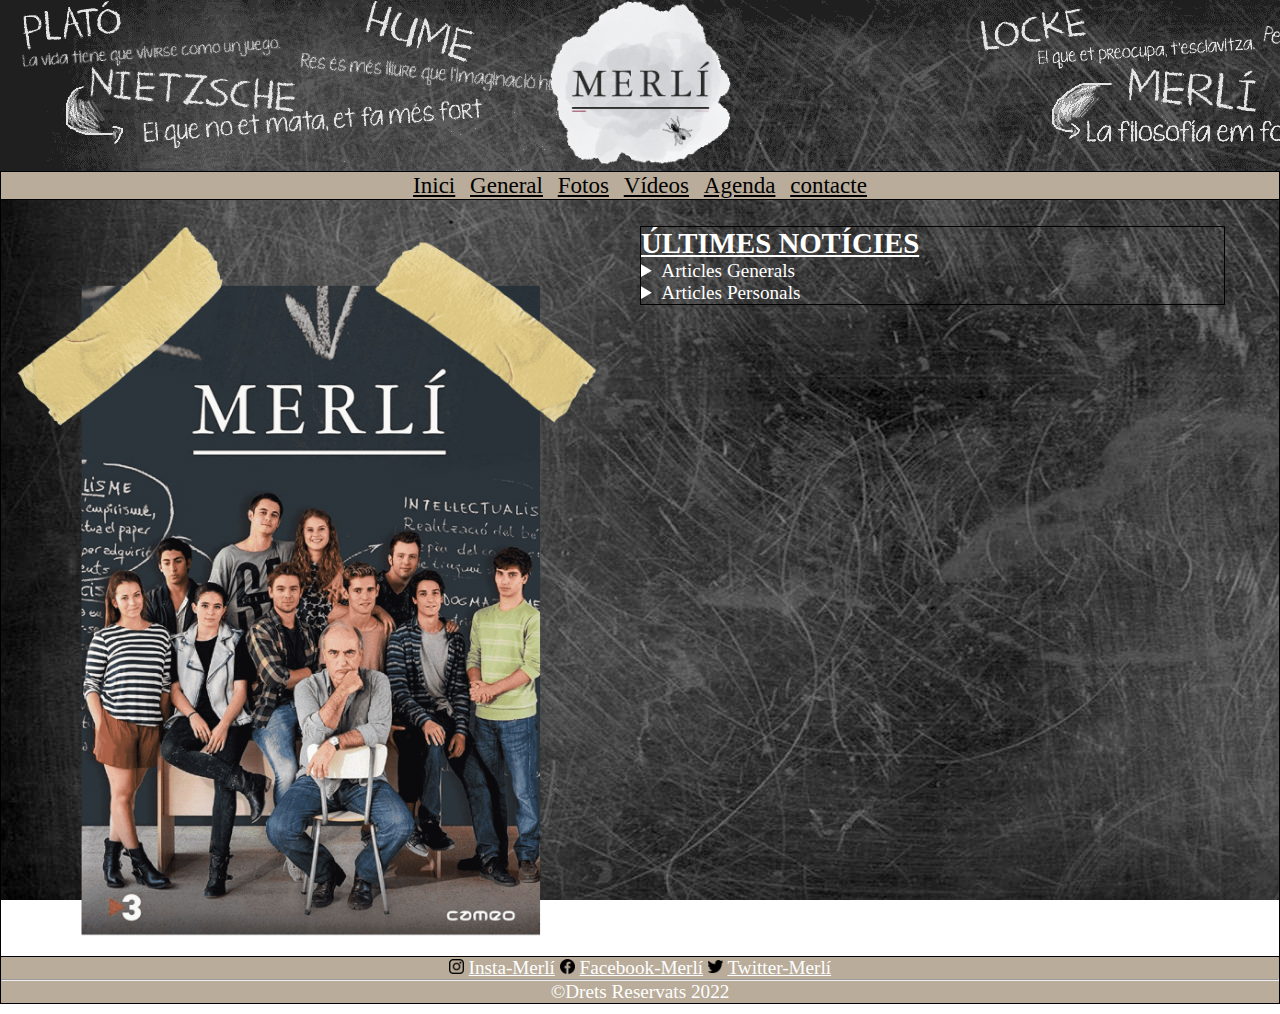
<file: index.html>
<!DOCTYPE html>
<html lang="ca">

<head>
    <meta charset="utf-8">
    <title>Pàgina de Fans d'en MERLÍ</title>
    <meta name="viewport" content="width=device-width, initial-scale=1">
    <meta name="keywords" content="Fans Merlí Serie">
    <meta name="description" content="Pàgina de fans dedicada a la sèrie Merlí">
    <link rel="stylesheet" href="./css/common.css">
    <link rel="stylesheet" href="./css/index.css">
</head>

<body>
    <header class="col-12 col-sm-12 col-md-12 col-lg-12 col-xl-12">
        <img src="./img/logomerli-min-retall.png" alt="Logo fans de Merlí" width="135" height="135">
    </header>
    <nav class="col-sm-12 col-md-12 col-lg-12 col-xl-12">
            <a href="./index.html">Inici</a>
            <a href="./web/general.html">General</a>
            <a href="./web/fotos.html">Fotos</a>
            <a href="./web/videos.html">Vídeos</a>
            <a href="./web/agenda.html">Agenda</a>
            <a href="./web/contacte.html">contacte</a>
        </nav>

    <main class="col-12 col-sm-12 col-md-12 col-lg-12 col-xl-12">
        <div id="divimg" class="col-12 col-sm-12 col-md-6 col-lg-6 col-xl-6"><img src="./img/merliportadafinal.png" alt="Portada serie Merlí" width="383" height="542"></div>
        <aside class="col-12 col-sm-12 col-md-6 col-lg-6 col-xl-6">
            <h2>ÚLTIMES NOTÍCIES</h2>
            <details>
                <summary>Articles Generals</summary>
                <ul>
                <li>
                <p>
                    Netflix estrena la segona Temporada de la sequela de Merlí(Sapere Aude).
                </p>
                </li>
                <a href="https://www.diezminutos.es/teleprograma/series-tv/a41207915/merli-sapere-aude-netflix-temporada-2-estreno/"
                    target="_blank">Estrena
                    nova temporada</a><br>
                <li>
                <p>
                    Merlí serà traduïda al Francés i Italià.
                </p>
                </li>
                <a href="https://www.ccma.cat/tv3/merli/merli-tindra-adaptacions-a-franca-i-a-italia/noticia/3072130/"
                    target="_blank">Així seran les adaptacions a França i a Itàlia de "Merlí" </a><br>
                <li>
                    <p>
                    La ruta de Merlí pels escenaris de Barcelona
                    </p>
                </li>
                <a href="https://www.ccma.cat/tv3/merli/la-ruta-de-merli-i-sapere-aude-pels-escenaris-de-barcelona/noticia/3048224/"
                    target="_blank">Ruta Barcelonína</a><br><br>
                </ul>
            </details>
            <details>
                <summary>Articles Personals</summary>
                <ul>
                    <h4>Carlos Cueva (Pol Rubio)</h4>
                        <li><p>
                            Carlos Cuevas pasa ja página de 'Merlí: Sapere Aude".
                        </p>
                        </li>
                        <a href="https://www.elconfidencial.com/television/series-tv/2021-04-09/carlos-cuevas-merli-sapere-aude-final-pol_3022116/"
                            target="_blank">Carlos Cueva pasa pàgina</a>
                        <li>
                        <p>
                            Carlos té por al sexe!
                        </p>
                        </li>
                        <a href="https://www.elperiodico.com/es/tele/20220712/carlos-cuevas-entrevista-merli-sapere-aude-sida-tv3-11642548"
                            target="_blank">Tener el sida todavía sigue siendo un estigma</a><br><br>
                    
                        <h4>Francesc Orella</h4>
                        <li><p>
                            Francesc Orella juntament a Elisabet Casanovas (Merlí i Tània) protagonitzen l'espot dels
                            Gaudí 2021.
                        </p>
                        </li>
                        <a href="https://www.ccma.cat/tv3/premis-gaudi/francesc-orella-i-elisabet-casanovas-protagonitzen-lespot-dels-gaudi-2021/noticia/3082683/"
                            target="_blank">En Merlí i la Tània als premis Gaudí</a><br>
                        <li>
                        <p>
                            Sóc bastant peripatètic...
                        </p>
                        </li>
                        <a href="https://www.lavozdegalicia.es/noticia/yes/2022/06/18/bastante-peripatetico-paseo-dandole-coco/0003_202206SY18P28991.htm"
                            target="_blank">Confessions de Francecs Orella</a><br>
                    
                </ul>
            </details>
        </aside>
    </main>
    
    <footer class="col-12 col-sm-12 col-md-12 col-lg-12 col-xl-12">
        <span>
            <img src="./img/instalogo2-min.png" alt="Logo instagram" width="15" height="15">
            <a href="https://www.instagram.com/merlitv3oficial/" target="_blank">Insta-Merlí</a>
            <img src="./img/facebooklogo.png" alt="Logo facebook" width="15" height="15">
            <a href="https://es-la.facebook.com/merlitv3/" target="_blank">Facebook-Merlí</a>
            <img src="./img/twitter-min.png" alt="Logo Twitter" width="15" height="15">
            <a href="https://twitter.com/MerliTV3" target="_blank">Twitter-Merlí</a>
        </span>
        <hr>
        <p>©Drets Reservats 2022</p>

    </footer>
</body>

</html>
</file>
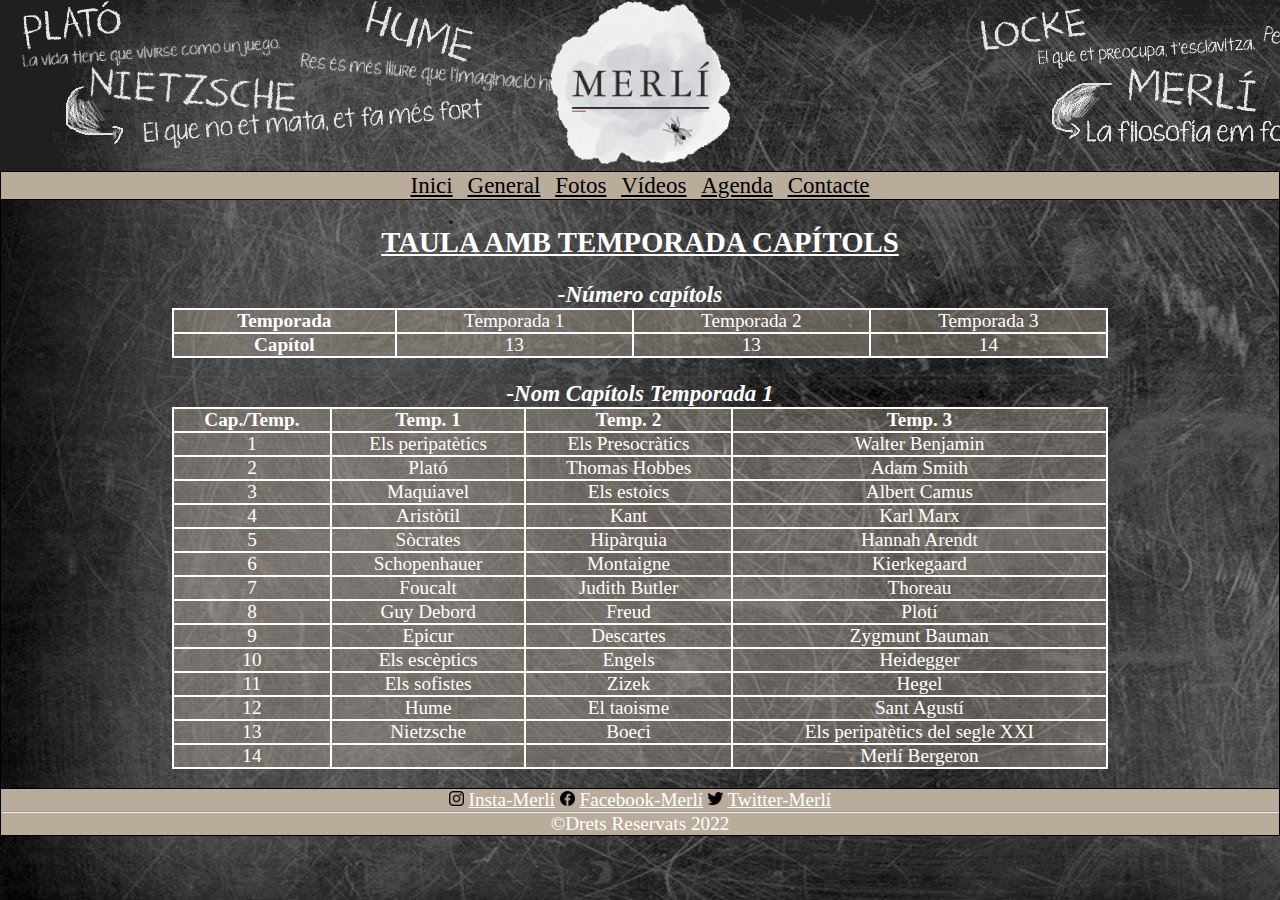
<file: web/agenda.html>
<!DOCTYPE html>
<html lang="ca">

<head>
    <meta charset="utf-8">
    <title>Pàgina de Fans d'en MERLÍ</title>
    <meta name="viewport" content="width=device-width, initial-scale=1">
    <meta name="keywords" content="Fans Merlí">
    <meta name="description" content="Pàgina de fans dedicada a la sèrie Merlí">
    <link rel="stylesheet" href="../css/common.css">
    <link rel="stylesheet" href="../css/agenda.css">
</head>

<body>
    <header>
        <img src="../img/logomerli-min-retall.png" alt="LogoFansMerlí" width="135" height="135">
        <nav>
            <a href="../index.html">Inici</a>
            <a href="../web/general.html">General</a>
            <a href="../web/fotos.html">Fotos</a>
            <a href="../web/videos.html">Vídeos</a>
            <a href="../web/agenda.html">Agenda</a>
            <a href="../web/contacte.html">Contacte</a>
        </nav>
    </header>

    <main>
        <div><h2>TAULA AMB TEMPORADA CAPÍTOLS</h2>
            <br>
        <h4>-Número capítols</h4>
        <table>
            <tr>
                <td><strong>Temporada</strong></td>
                <td>Temporada 1</td>
                <td>Temporada 2</td>
                <td>Temporada 3</td>
            </tr>
            <tr>
                <td><strong>Capítol</strong></td>
                <td>13</td>
                <td>13</td>
                <td>14</td>
            </tr>
        </table>
        <br>
        <h4>-Nom Capítols Temporada 1</h4>
        <table>
            <tr>
                <td><strong>Cap./Temp.</strong></td>
                <td><strong>Temp. 1</strong></td>
                <td><strong>Temp. 2</strong></td>
                <td><strong>Temp. 3</strong></td>
            </tr>
            <tr>
                <td>1</td>
                <td>Els peripatètics</td>
                <td>Els Presocràtics</td>
                <td>Walter Benjamin</td>
            </tr>
            <tr>
                <td>2</td>
                <td>Plató</td>
                <td>Thomas Hobbes</td>
                <td>Adam Smith</td>
            </tr>
            <tr>
                <td>3</td>
                <td>Maquiavel</td>
                <td>Els estoics</td>
                <td>Albert Camus</td>
            </tr>
            <tr>
                <td>4</td>
                <td>Aristòtil</td>
                <td>Kant</td>
                <td>Karl Marx</td>
            </tr>
            <tr>
                <td>5</td>
                <td>Sòcrates</td>
                <td>Hipàrquia</td>
                <td>Hannah Arendt</td>
            </tr>
            <tr>
                <td>6</td>
                <td>Schopenhauer</td>
                <td>Montaigne</td>
                <td>Kierkegaard</td>
            </tr>
            <tr>
                <td>7</td>
                <td>Foucalt</td>
                <td>Judith Butler</td>
                <td>Thoreau</td>
            </tr>
            <tr>
                <td>8</td>
                <td>Guy Debord</td>
                <td>Freud</td>
                <td>Plotí</td>
            </tr>
            <tr>
                <td>9</td>
                <td>Epicur</td>
                <td>Descartes</td>
                <td>Zygmunt Bauman</td>
            </tr>
            <tr>
                <td>10</td>
                <td>Els escèptics</td>
                <td>Engels</td>
                <td>Heidegger</td>
            </tr>
            <tr>
                <td>11</td>
                <td>Els sofistes</td>
                <td>Zizek</td>
                <td>Hegel</td>
            </tr>
            <tr>
                <td>12</td>
                <td>Hume</td>
                <td>El taoisme</td>
                <td>Sant Agustí</td>
            </tr>
            <tr>
                <td>13</td>
                <td>Nietzsche</td>
                <td>Boeci</td>
                <td>Els peripatètics del segle XXI</td>
            </tr>
            <tr>
                <td>14</td>
                <td></td>
                <td></td>
                <td>Merlí Bergeron</td>
            </tr>
        </table>
    </div>
    </main>
    
    <footer>
        <span>
            <img src="../img/instalogo2-min.png" alt="Logo instagram" width="15" height="15">
            <a href="https://www.instagram.com/merlitv3oficial/" target="_blank">Insta-Merlí</a>
            <img src="../img/facebooklogo.png" alt="Logo facebook" width="15" height="15">
            <a href="https://es-la.facebook.com/merlitv3/" target="_blank">Facebook-Merlí</a>
            <img src="../img/twitter-min.png" alt="Logo Twitter" width="15" height="15">
            <a href="https://twitter.com/MerliTV3" target="_blank">Twitter-Merlí</a>
        </span>
        <hr>
        <p>©Drets Reservats 2022</p>

    </footer>
</body>

</html>
</file>
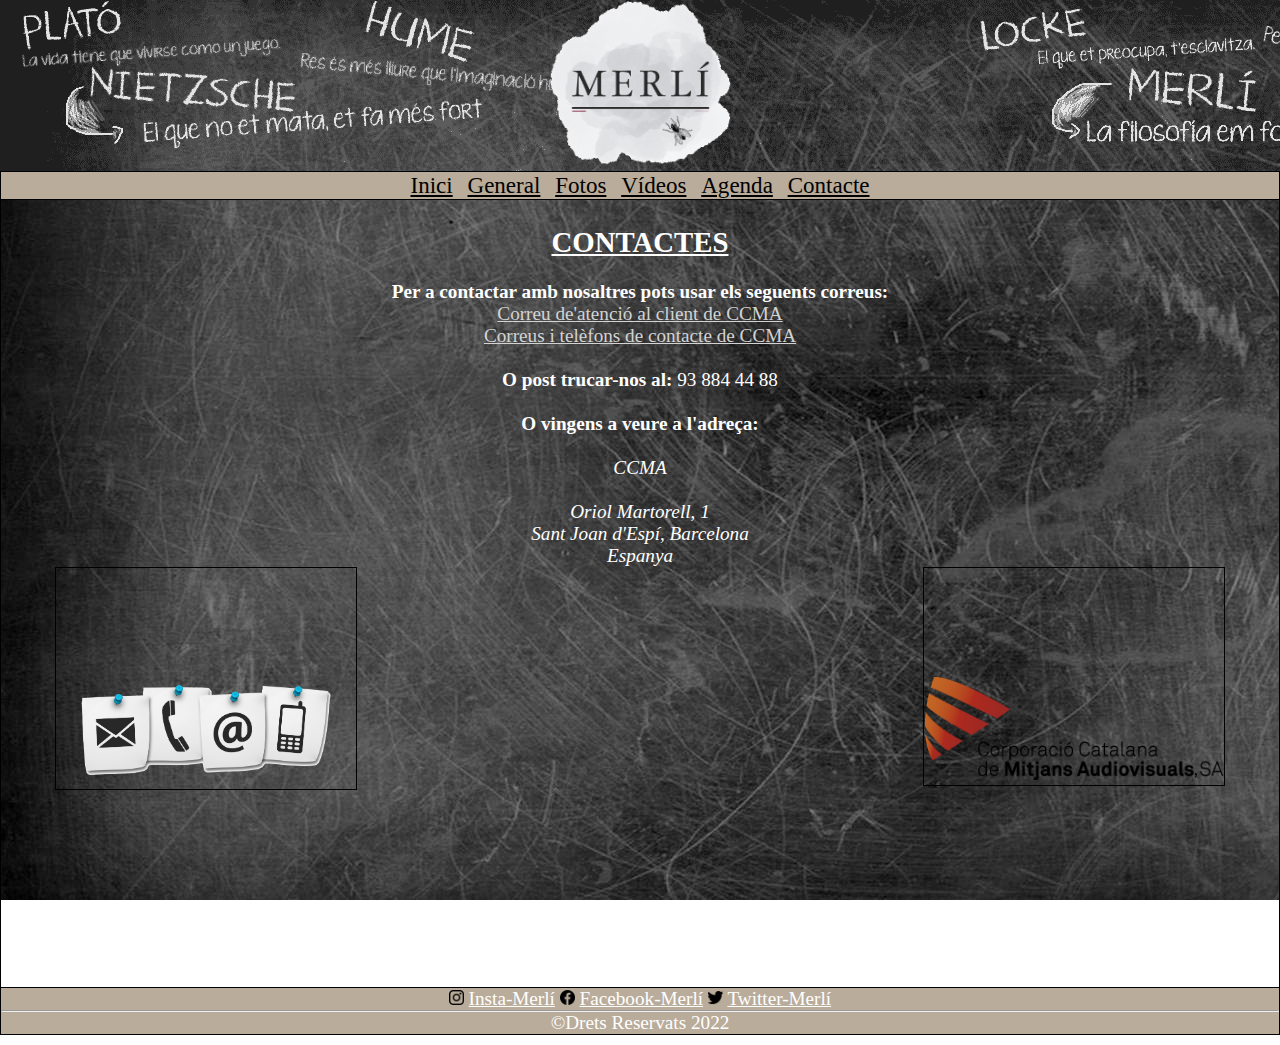
<file: web/contacte.html>
<!DOCTYPE html>
<html lang="ca">

<head>
    <meta charset="utf-8">
    <title>Pàgina de Fans d'en MERLÍ</title>
    <meta name="viewport" content="width=device-width, initial-scale=1">
    <meta name="keywords" content="Fans Merlí">
    <meta name="description" content="Pàgina de fans dedicada a la sèrie Merlí">
    <link rel="stylesheet" href="../css/common.css">
    <link rel="stylesheet" href="../css/contacte.css">
</head>

<body>
    <header>
        <img src="../img/logomerli-min-retall.png" alt="LogoFansMerlí" width="135" height="135">
        <nav>
            <a href="../index.html">Inici</a>
            <a href="../web/general.html">General</a>
            <a href="../web/fotos.html">Fotos</a>
            <a href="../web/videos.html">Vídeos</a>
            <a href="../web/agenda.html">Agenda</a>
            <a href="../web/contacte.html">Contacte</a>
        </nav>
    </header>

    <main>
        <div class="contact">
            <div class="contacte">
                    <h2>CONTACTES</h2>
                <br>
                <p>
                    <b>Per a contactar amb nosaltres pots usar els seguents correus:</b>
                </p>
                <a href="https://www.ccma.cat/atencio/" target="_blank">Correu de'atenció al client de CCMA</a><br>
                <a href="https://www.ccma.cat/premsa/contacte/" target="_blank">Correus i telèfons de contacte de CCMA</a>
                <br>
                <br>
                <p>
                    <b>O post trucar-nos al:</b> 93 884 44 88
                </p>
                <br>
                <p>
                    <b>O vingens a veure a l'adreça:</b>
                </p>        
                <br>
                <address>
                    CCMA<br><br>
                    Oriol Martorell, 1<br>
                    Sant Joan d'Espí, Barcelona<br>
                    Espanya<br>
                </address>
            </div>
        </div>
        <div>
            <iframe
            src="https://www.google.com/maps/embed?pb=!1m18!1m12!1m3!1d2994.026089019098!2d2.069131800000006!3d41.37351789999999!2m3!1f0!2f0!3f0!3m2!1i1024!2i768!4f13.1!3m3!1m2!1s0x12a4997cd923b8fd%3A0xd0c5d74abf33c5e1!2sC.%20d&#39;Oriol%20Martorell%2C%201%2C%2008970%20Sant%20Joan%20Desp%C3%AD%2C%20Barcelona!5e0!3m2!1sca!2ses!4v1664745003945!5m2!1sca!2ses"
            width="400" height="400" style="border:0;" allowfullscreen="" loading="lazy"
            referrerpolicy="no-referrer-when-downgrade"></iframe>
        <aside class="esquerra">
            <img  src="../img/contacte.png" alt="contact us" width="300" height="auto">
        </aside>
        <aside class="dreta">
            <img src="../img/ccma.png" alt="CCMA" width="300" height="auto">
        </aside>
    </div>
    </main>
    
    <footer>
        <span>
            <img src="../img/instalogo2-min.png" alt="Logo instagram" width="15" height="15">
            <a href="https://www.instagram.com/merlitv3oficial/" target="_blank">Insta-Merlí</a>
            <img src="../img/facebooklogo.png" alt="Logo facebook" width="15" height="15">
            <a href="https://es-la.facebook.com/merlitv3/" target="_blank">Facebook-Merlí</a>
            <img src="../img/twitter-min.png" alt="Logo Twitter" width="15" height="15">
            <a href="https://twitter.com/MerliTV3" target="_blank">Twitter-Merlí</a>
        </span>
        <hr>
        <p>©Drets Reservats 2022</p>

    </footer>
</body>

</html>
</file>
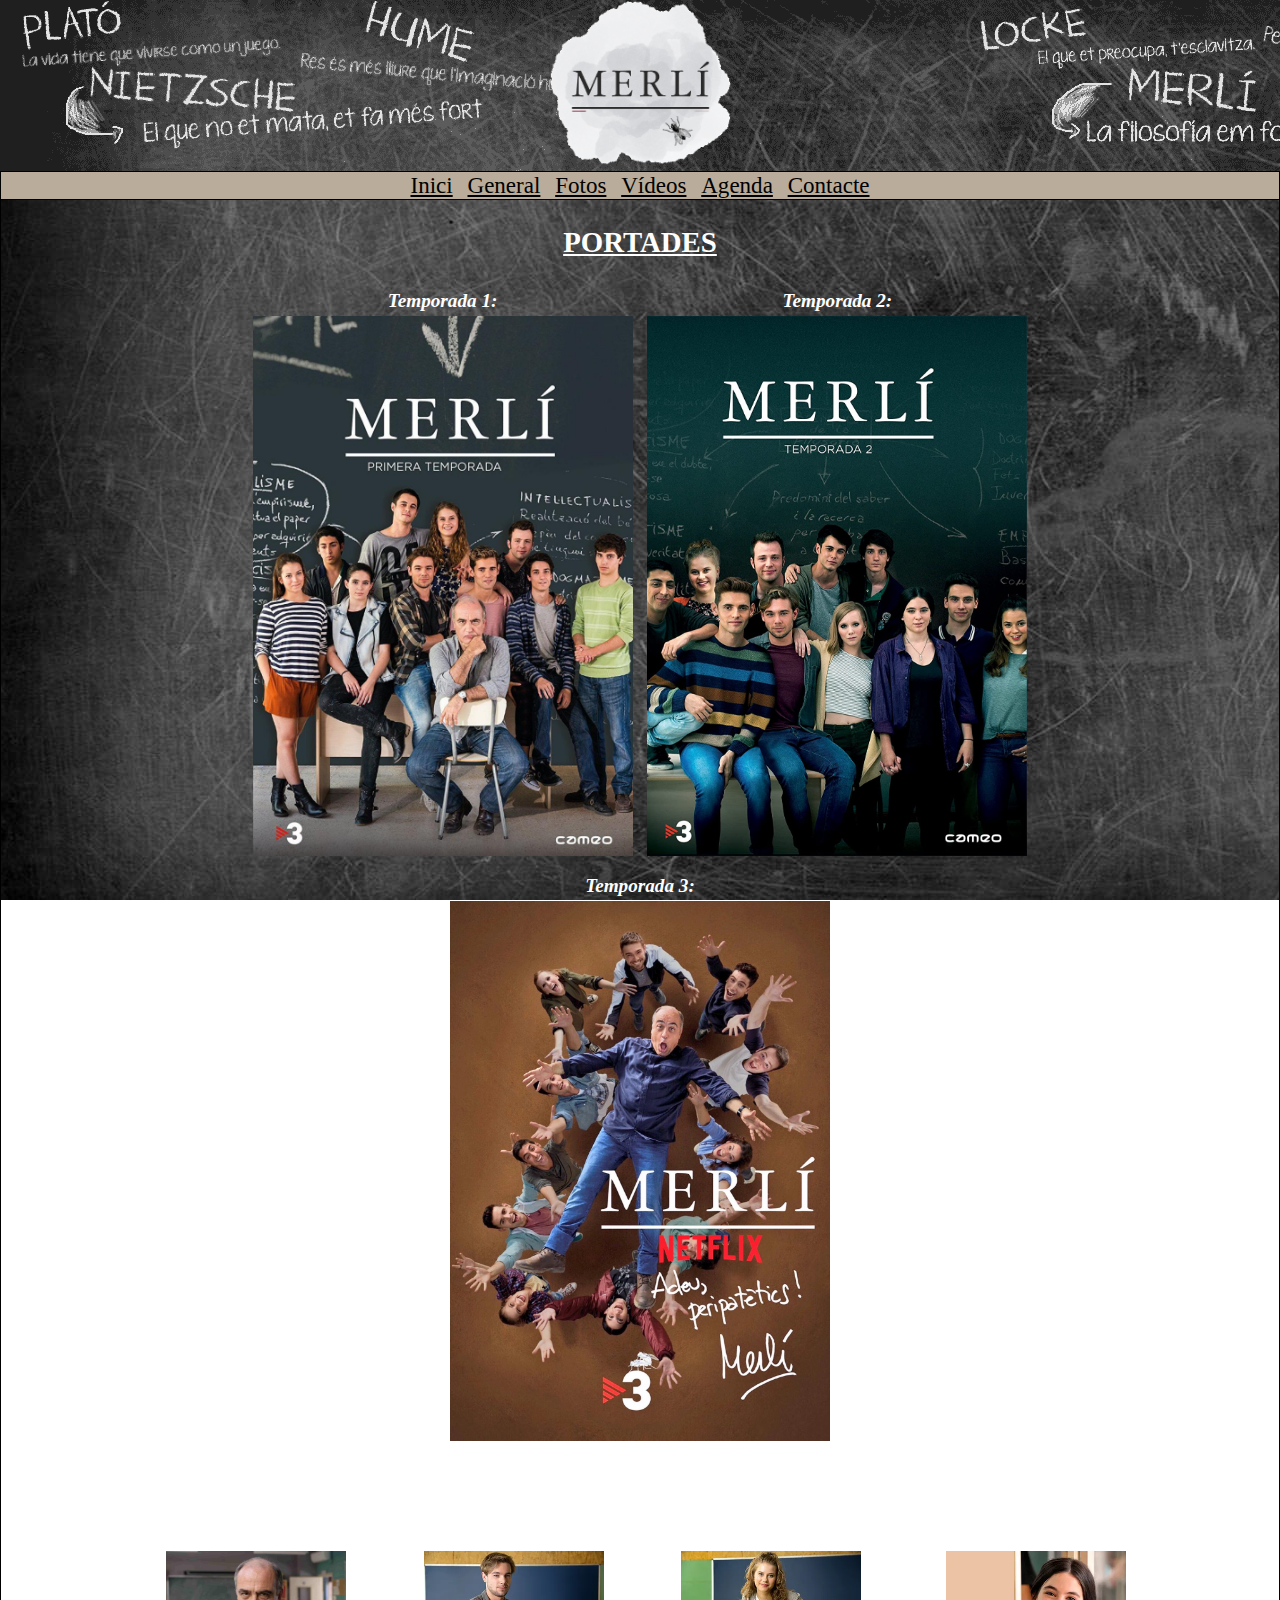
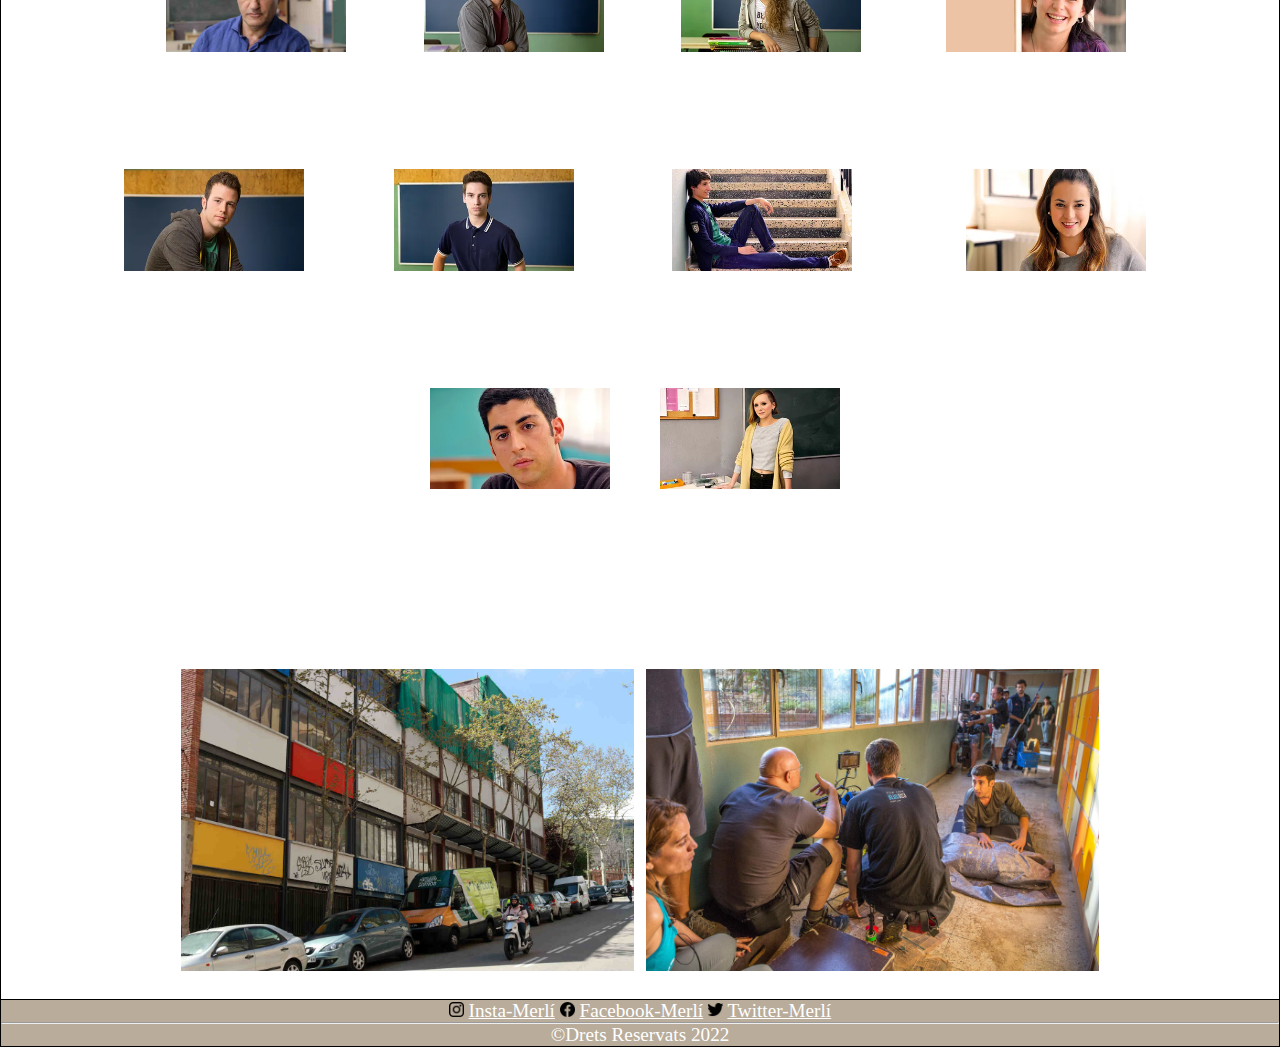
<file: web/fotos.html>
<!DOCTYPE html>
<html lang="ca">

<head>
    <meta charset="utf-8">
    <title>Pàgina de Fans d'en MERLÍ</title>
    <meta name="viewport" content="width=device-width, initial-scale=1">
    <meta name="keywords" content="Fans Merlí">
    <meta name="description" content="Pàgina de fans dedicada a la sèrie Merlí">
    <link rel="stylesheet" href="../css/common.css">
    <link rel="stylesheet" href="../css/fotos.css">
</head>

<body>
    <header>
        <img src="../img/logomerli-min-retall.png" alt="LogoFansMerlí" width="135" height="135">
        <nav>
            <a href="../index.html">Inici</a>
            <a href="../web/general.html">General</a>
            <a href="../web/fotos.html">Fotos</a>
            <a href="../web/videos.html">Vídeos</a>
            <a href="../web/agenda.html">Agenda</a>
            <a href="../web/contacte.html">Contacte</a>
        </nav>
    </header>

    <main>
        <h2>PORTADES</h2>
        <br>
        <div class="galery">
            <div class="column">
            <h4>Temporada 1:</h4>
            <img src="../img/portadamerli.png" alt="Portada Temporada 1" width="380" height="540">
            </div>
            <div class="column">
            <h4 >Temporada 2:</h4>
            <img src="../img/temporada2merli.jpg" alt="Portada Temporada 2" width="380" height="540">
            </div>
            <div class="column">
            <h4>Temporada 3:</h4>
            <img src="../img/temporada3merlí.webp" alt="Portada Temporada 3" width="380" height="540">
            </div>
        </div>
        <h2 id="pers">PERSONATGES</h2>
        <br>
        <div class="personatges">
            
                <figure>
                <img src="../img/merlibergeron.jpg" alt="merli bergeron">
                <figcaption>David Solans, <i>Bruno Bergeron</i></figcaption>
            </figure>
            <figure>
                <img src="../img/polrubio.webp" alt="pol rubio">
                <figcaption>Carlos Cuevas, <i>Pol Rubio</i></figcaption>
            </figure>
            <figure>
                <img src="../img/taniailla.webp" alt="tània illa">
                <figcaption>Elisabet Casanovas, <i>Tània Illa</i></figcaption>
            </figure>
            <figure>
                <img src="../img/bertaprats.webp" alt="berta prats">
                <figcaption>Candela Antón, <i>Berta Prats</i></figcaption>
            </figure>
            <figure>
                <img src="../img/marcvilaseca.webp" alt="marc vilaseca">
                <figcaption>Adrian Grösser, <i>Marc Vilaseca</i></figcaption>
            </figure>
            <figure>
                <img src="../img/joancapdevila.webp" alt="joan capdevila">
                <figcaption>Albert Baró, <i>Joan Capdevila</i></figcaption>
            </figure>
            <figure>
                <img src="../img/gerardpiguillem.webp" alt="gerard piguillem">
                <figcaption>Marcos Franz, <i>Gerard Piguillem</i></figcaption>
            </figure>
            <figure>
                <img src="../img/monicadevillamore.webp" alt="mònica de villamore">
                <figcaption>Júlia Creus, <i>Mònica de Villamore</i></figcaption>
            </figure>
            <figure>
                <img src="../img/ivanblasco.webp" alt="ivan blasco">
                <figcaption>Pau Poch, <i>Iván Blasco</i></figcaption>
            </figure>
            <figure>
                <img src="../img/oksana.webp" alt="Oksana">
                <figcaption>Laia Manzanares, <i>Oksana</i></figcaption>
            </figure>
        </div>
        <h2>SET DE RODATGE</h2>
        <div>
            <p>
                Intitut Àngel Guimerà
            </p>
        <br>
            <img class="set" src="../img/institutmerli.jpeg" alt="Institut merlí" width="300" height="200">
            <img class="set" src="../img/rodatge.jpg" alt="rodatge" width="300" height="200">
        </div>
    </main>
    
    <footer>
        <span>
            <img src="../img/instalogo2-min.png" alt="Logo instagram" width="15" height="15">
            <a href="https://www.instagram.com/merlitv3oficial/" target="_blank">Insta-Merlí</a>
            <img src="../img/facebooklogo.png" alt="Logo facebook" width="15" height="15">
            <a href="https://es-la.facebook.com/merlitv3/" target="_blank">Facebook-Merlí</a>
            <img src="../img/twitter-min.png" alt="Logo Twitter" width="15" height="15">
            <a href="https://twitter.com/MerliTV3" target="_blank">Twitter-Merlí</a>
        </span>
        <hr>
        <p>©Drets Reservats 2022</p>
    </footer>
</body>

</html>
</file>
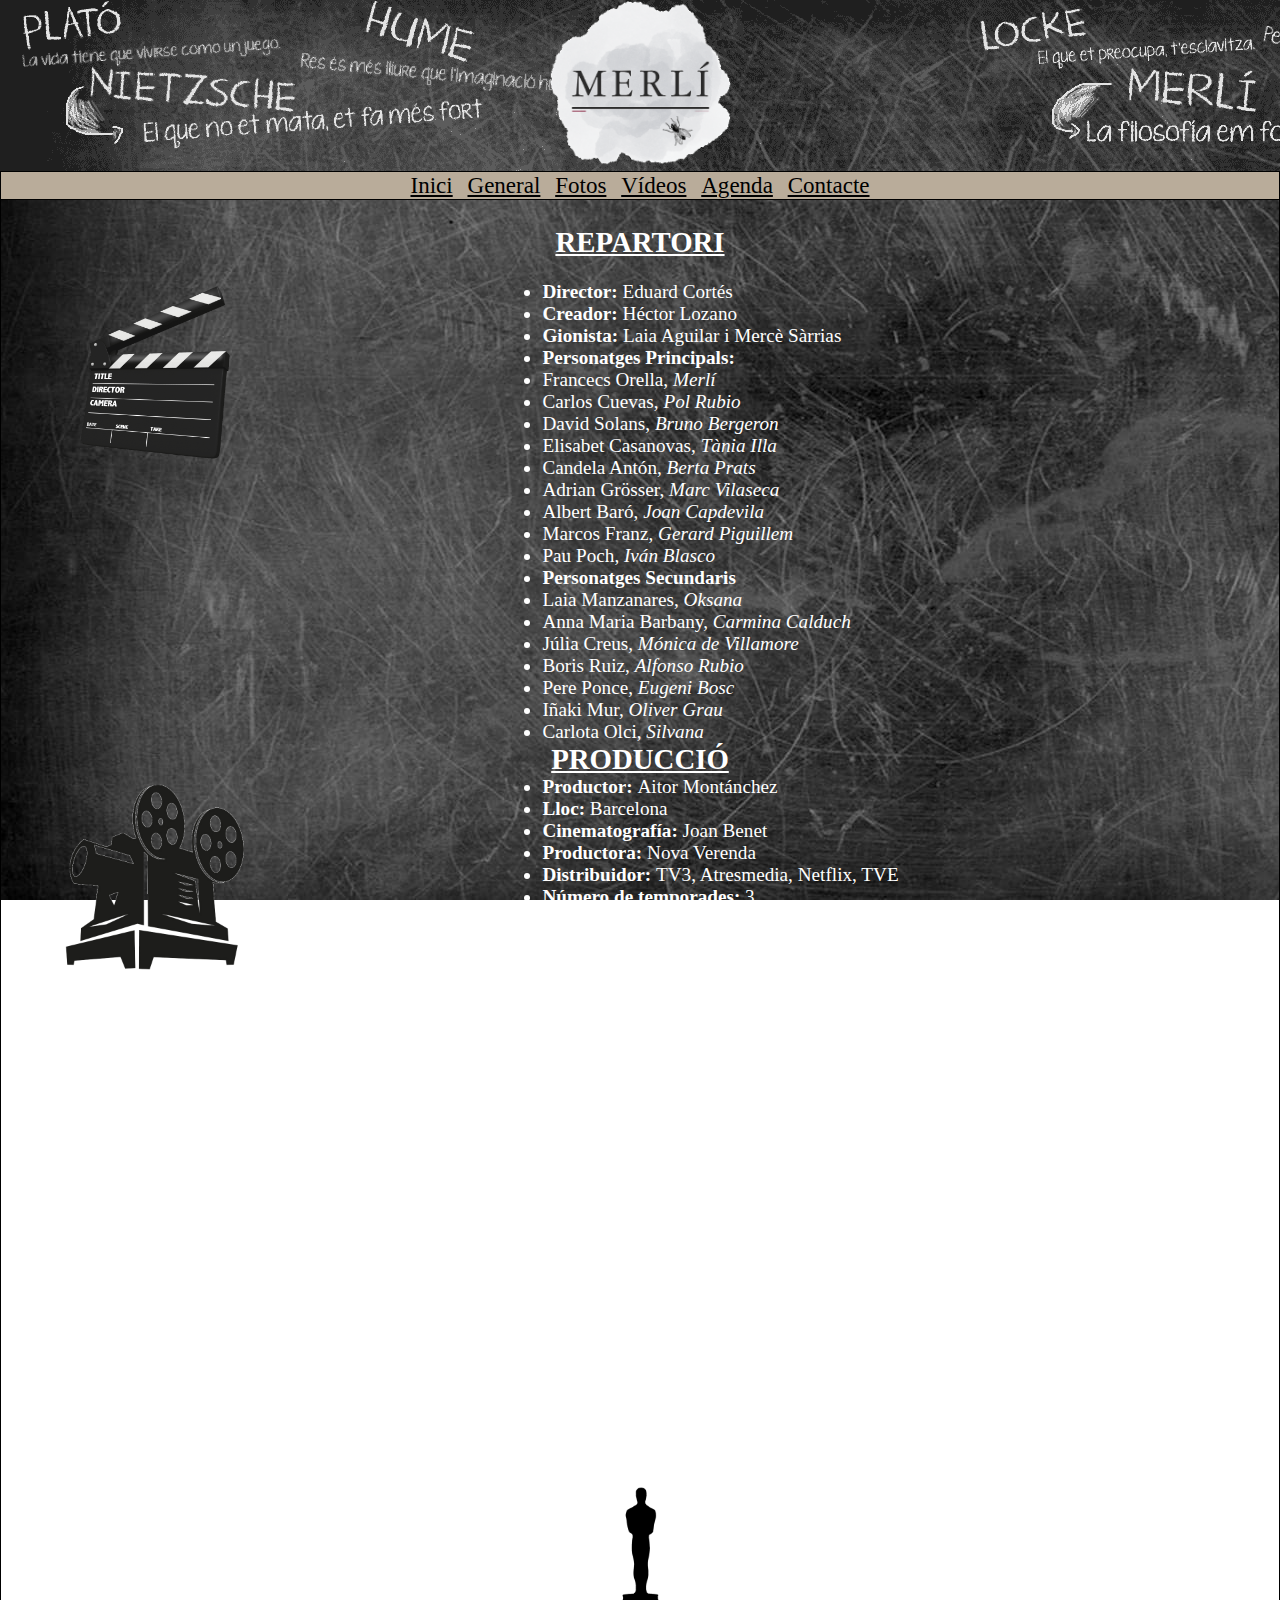
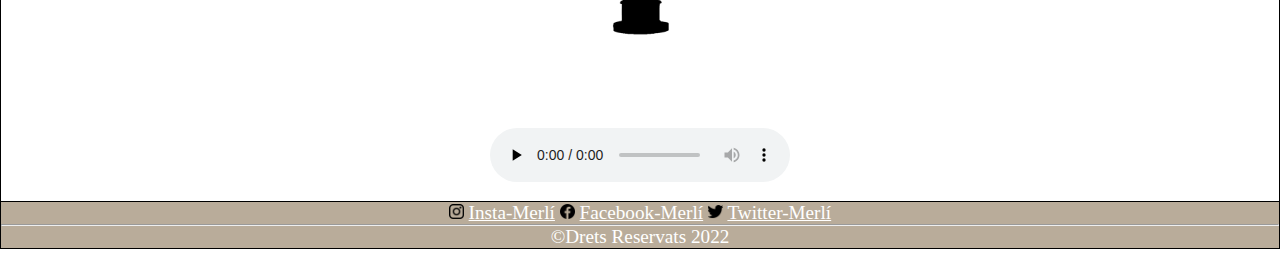
<file: web/general.html>
<!DOCTYPE html>
<html lang="ca">

<head>
    <meta charset="utf-8">
    <title>Pàgina de Fans d'en MERLÍ</title>
    <meta name="viewport" content="width=device-width, initial-scale=1">
    <meta name="keywords" content="Fans Merlí">
    <meta name="description" content="Pàgina de fans dedicada a la sèrie Merlí">
    <link rel="stylesheet" href="../css/common.css">
    <link rel="stylesheet" href="../css/general.css">
</head>

<body>
    <header class="col-12 col-sm-12 col-md-12 col-lg-12 col-xl-12">
        <img src="../img/logomerli-min-retall.png" alt="LogoFansMerlí" width="135" height="135">
        <nav>
            <a href="../index.html">Inici</a>
            <a href="../web/general.html">General</a>
            <a href="../web/fotos.html">Fotos</a>
            <a href="../web/videos.html">Vídeos</a>
            <a href="../web/agenda.html">Agenda</a>
            <a href="../web/contacte.html">Contacte</a>
        </nav>
    </header>

    <main class="col-12 col-sm-12 col-md-12 col-lg-12 col-xl-12">
        <div class="col-12 col-sm-12 col-md-12 col-lg-12 col-xl-12">
            <h2>REPARTORI</h2><br>
            <div class="col-12 col-sm-12 col-md-5 col-lg-5 col-xl-5">
                <img id="img1" src="../img/iconfilm-min.png" alt="iconaDirecció" width="220" height="auto">
            </div>
            <div class="col-12 col-sm-12 col-md-7 col-lg-7 col-xl-7">
                <ul>
                    <li><b>Director: </b>Eduard Cortés</li>
                    <li><b>Creador: </b>Héctor Lozano</li>
                    <li><b>Gionista: </b>Laia Aguilar i Mercè Sàrrias</li>
                    <li><b>Personatges Principals:</b></li>
                    <li>Francecs Orella, <i>Merlí</i></li>
                    <li>Carlos Cuevas, <i>Pol Rubio</i></li>
                    <li>David Solans, <i>Bruno Bergeron</i></li>
                    <li>Elisabet Casanovas, <i>Tània Illa</i></li>
                    <li>Candela Antón, <i>Berta Prats</i></li>
                    <li>Adrian Grösser, <i>Marc Vilaseca</i></li>
                    <li>Albert Baró, <i>Joan Capdevila</i></li>
                    <li>Marcos Franz, <i>Gerard Piguillem</i></li>
                    <li>Pau Poch, <i>Iván Blasco</i></li>
                    <li><b>Personatges Secundaris</b></li>
                    <li>Laia Manzanares, <i>Oksana</i></li>
                    <li>Anna Maria Barbany, <i>Carmina Calduch</i></li>
                    <li>Júlia Creus, <i>Mónica de Villamore</i></li>
                    <li>Boris Ruiz, <i>Alfonso Rubio</i></li>
                    <li>Pere Ponce, <i>Eugeni Bosc</i></li>
                    <li>Iñaki Mur, <i>Oliver Grau</i></li>
                    <li>Carlota Olci, <i>Silvana</i></li>
                </ul>
            </div>
        </div>
        <div class="col-12 col-sm-12 col-md-12 col-lg-12 col-xl-12">
            <h2>PRODUCCIÓ</h2>
            <div class="col-12 col-sm-12 col-md-5 col-lg-5 col-xl-5">
                <img id="img3" src="../img/camara.png" alt="filmació" width="200" height="auto">
            </div>
            <div class="col-12 col-sm-12 col-md-7 col-lg-7 col-xl-7">
                <ul>
                    <li><b>Productor: </b>Aitor Montánchez</li>
                    <li><b>Lloc: </b>Barcelona</li>
                    <li><b>Cinematografía: </b>Joan Benet</li>
                    <li><b>Productora: </b>Nova Verenda</li>
                    <li><b>Distribuidor: </b>TV3, Atresmedia, Netflix, TVE</li>
                    <li><b>Número de temporades: </b>3</li>
                    <li><b>Número de capítols: </b>40</li>
                    <li><b>Duració: </b>50 minuts</li>
                </ul>
            </div>
        </div>
        <h2>LLANÇAMENT</h2>
        <div id="llançament">
            <ul>
                <li><b>Primera emissió: </b>14 de setembre del 2015</li>
                <li><b>Última emissió: </b>15 de gener del 2018</li>
                <li><b>Edat classificatoria: </b>12 anys</li>
            </ul>
        </div><br><br>
        <h2>ARGUMENT</h2><br>
        <p>
            El professor de filosofia Merlí Bergerón (Francesc Orella) tria un grup d'alumnes de batxillerat per ser
            els
            Peripatètics del segle XXI. Com si es tractés d'un nou Aristòtil, el Merlí els ensenya a qüestionar les
            coses, a reflexionar.<br>Durant aquesta història és podrà veure com es desenvolupen els personatges
            principals i com solucionen els problemes qüotidians a travès de la filosofia d'en Merlí.
        </p><br><br>
        <h2>PREMIS</h2><br>
        <ol>
            <li><b>Premi Iris(2016): </b>guanyador a la millor ficció autonómica</li>
            <li><b>Premi Iris(2016): </b>nominat a millor interpretació masculina</li>
            <li><b>Premi Nacional de Comunicació: </b>otorgat per la Generalitat de Catalunya a la categoría de
                "Televisió"</li>
            <li><b>Premi Zapping: </b>guanaydor a la millor serie TV en català</li>
            <li><b>Premi Zapping: </b>guanyador al millor actor en català a Francesc Orella per Merlí Bergeron
                Calduch
            </li>
        </ol>
        <div id="img2">
            <img src="../img/premis.png" alt="premis" width="180" height="auto">
        </div>
        <div>
            <div id="tema">
                <h2>TEMA PRINCIPAL</h2>
            </div>
            <div id="musica">
                <p>
                    La música s'anomena: O voo do besouro<br>Traduit al català: El vol del Borinot
                </p>
            </div>
            <div id="audiointro">
                <audio src="../aud/MERLÍ..mp3" controls loop preload="none">El vol del Borinot (mp3 Intro
                    Merlí)</audio>
            </div>
        </div>

    </main>

    <footer class="col-12 col-sm-12 col-md-12 col-lg-12 col-xl-12">
        <span>
            <img src="../img/instalogo2-min.png" alt="Logo instagram" width="15" height="15">
            <a href="https://www.instagram.com/merlitv3oficial/" target="_blank">Insta-Merlí</a>
            <img src="../img/facebooklogo.png" alt="Logo facebook" width="15" height="15">
            <a href="https://es-la.facebook.com/merlitv3/" target="_blank">Facebook-Merlí</a>
            <img src="../img/twitter-min.png" alt="Logo Twitter" width="15" height="15">
            <a href="https://twitter.com/MerliTV3" target="_blank">Twitter-Merlí</a>
        </span>
        <hr>
        <p>©Drets Reservats 2022</p>

    </footer>
</body>

</html>
</file>
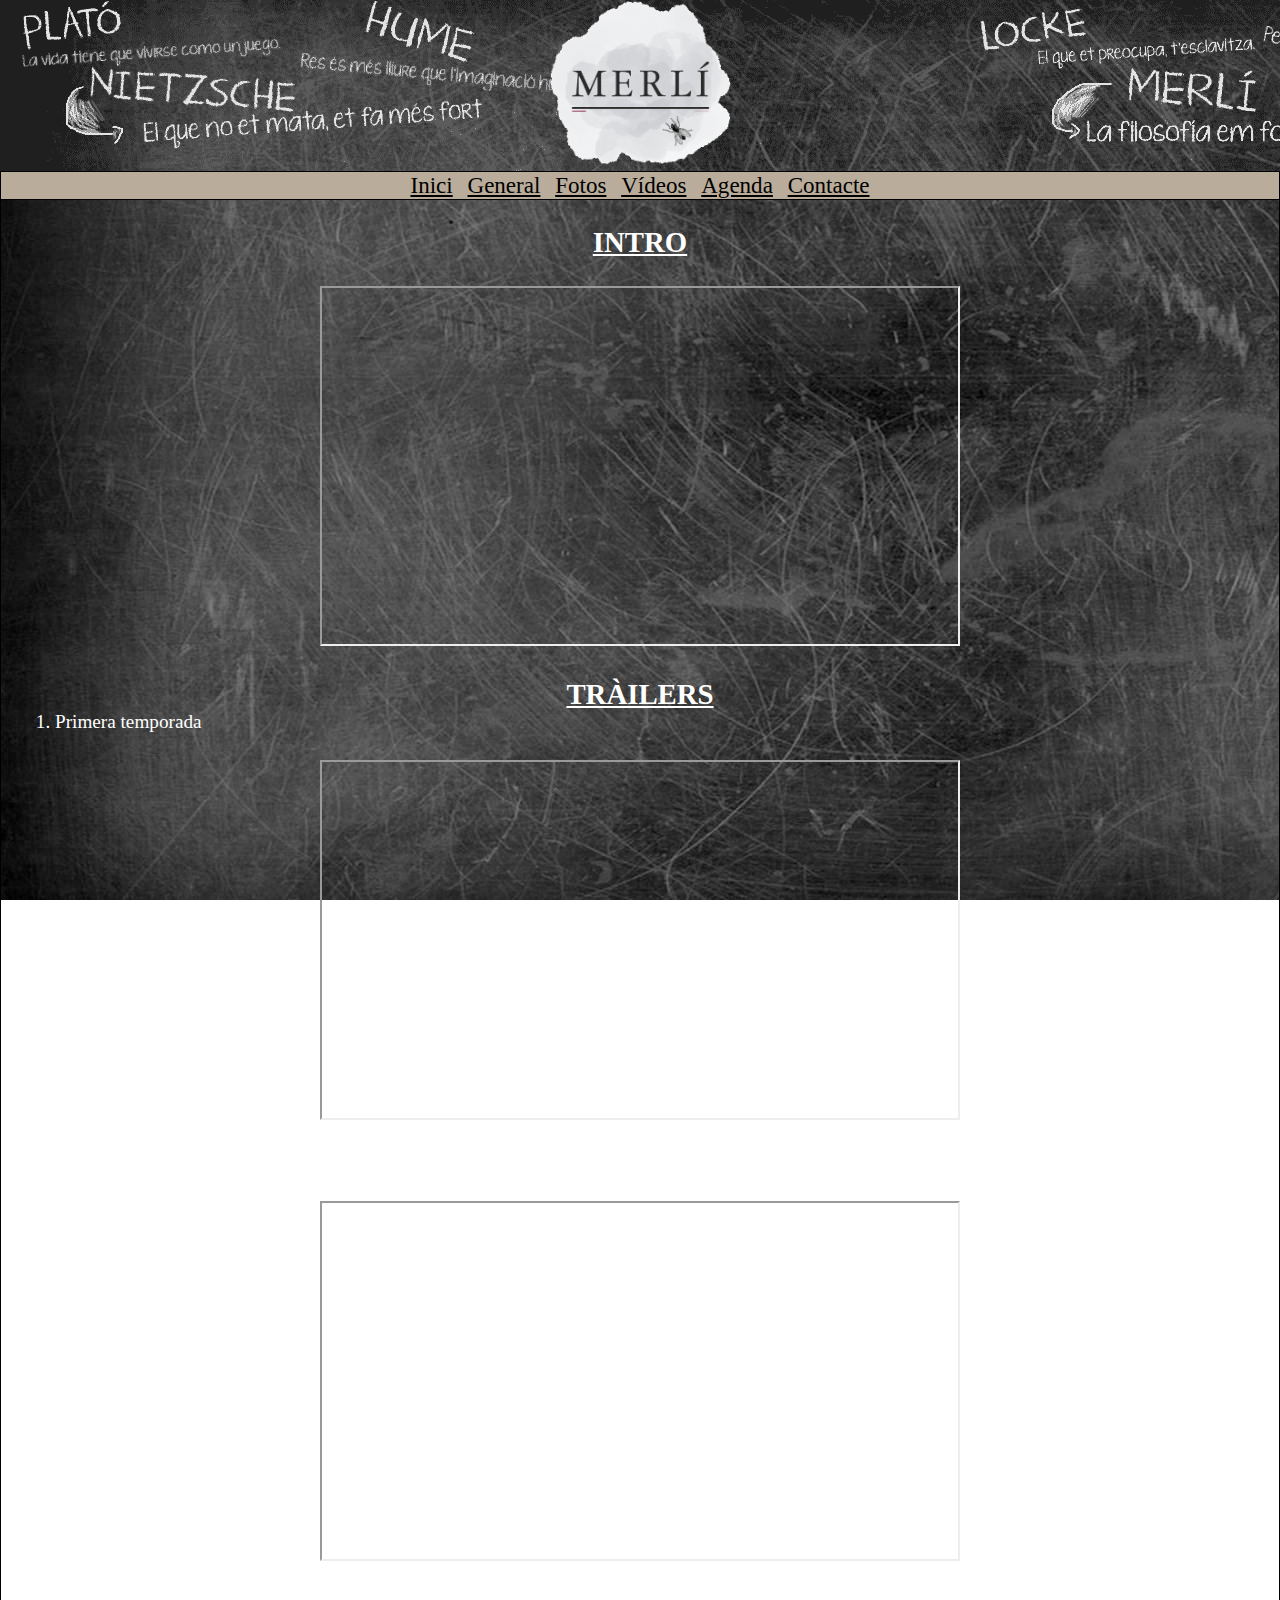
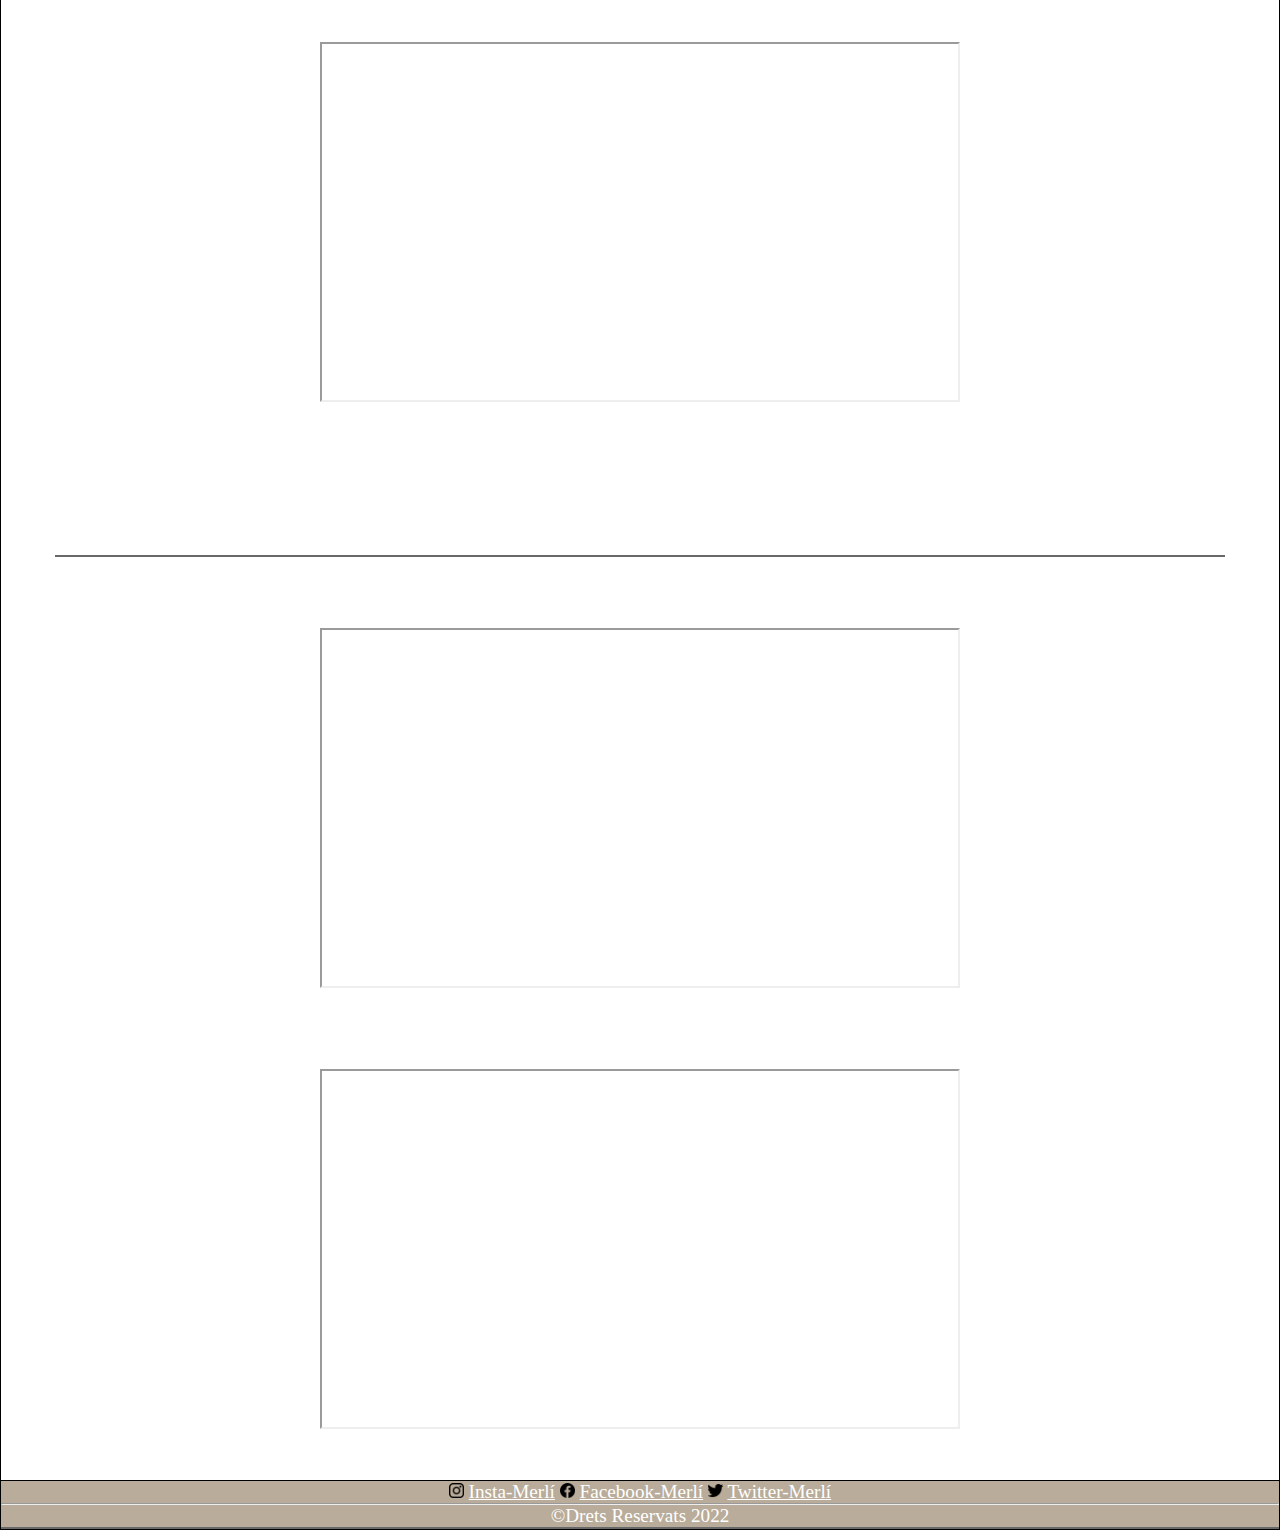
<file: web/videos.html>
<!DOCTYPE html>
<html lang="ca">

<head>
    <meta charset="utf-8">
    <title>Pàgina de Fans d'en MERLÍ</title>
    <meta name="viewport" content="width=device-width, initial-scale=1">
    <meta name="keywords" content="Fans Merlí">
    <meta name="description" content="Pàgina de fans dedicada a la sèrie Merlí">
    <link rel="stylesheet" href="../css/common.css">
    <link rel="stylesheet" href="../css/videos.css">
</head>

<body>
    <header>
        <img src="../img/logomerli-min-retall.png" alt="LogoFansMerlí" width="135" height="135">
        <nav>
            <a href="../index.html">Inici</a>
            <a href="../web/general.html">General</a>
            <a href="../web/fotos.html">Fotos</a>
            <a href="../web/videos.html">Vídeos</a>
            <a href="../web/agenda.html">Agenda</a>
            <a href="../web/contacte.html">Contacte</a>
        </nav>
    </header>

    <main>
        <h2>INTRO</h2>
        <div><iframe src="https://www.youtube.com/embed/e3N7YVTWw-I" title="Intro Merlí" allowfullscreen></iframe></div>
        <h2>TRÀILERS</h2>
        <ol>
            <li>
                Primera temporada
                <div><iframe src="https://www.youtube.com/embed/edqD0r_fpps" title="Trailer temp 1"
                        allowfullscreen></iframe></div>
            </li>
            <li>
                Segona temporada
                <div><iframe src="https://www.youtube.com/embed/PVu5_2v12fQ" title="Trailer temp 2"
                        allowfullscreen></iframe></div>
            </li>
            <li>
                Tercera temporada
                <div><iframe src="https://www.youtube.com/embed/-ePPB8X5jEI" title="trailer temp 3"
                        allowfullscreen></iframe></div>
            </li>
        </ol>
        <br>
        <br>
        <h2>CONTINUACIÓ (SAPERE AUDE)</h2>
        <br>
        <p>Movistar Plus aposta per seguir la serie catalana amb una continuació anomenada Sapere Aude. Aquesta va ser
            estrenada al 2019.</p>
        <br>
        <ol>
            <li>Primera temporada sapere aude
                <div><iframe src="https://www.youtube.com/embed/rUGeZnlAhP4" title="tem 1 sapere aude"
                        allowfullscreen></iframe></div>
            </li>
            <li>Segona temporada sapere aude
                <div><iframe src="https://www.youtube.com/embed/Ywm4l010_hI" title="temp 2 sapere aude"
                        allowfullscreen></iframe></div>
            </li>
        </ol>
    </main>
    
    <footer>
        <span>
            <img src="../img/instalogo2-min.png" alt="Logo instagram" width="15" height="15">
            <a href="https://www.instagram.com/merlitv3oficial/" target="_blank">Insta-Merlí</a>
            <img src="../img/facebooklogo.png" alt="Logo facebook" width="15" height="15">
            <a href="https://es-la.facebook.com/merlitv3/" target="_blank">Facebook-Merlí</a>
            <img src="../img/twitter-min.png" alt="Logo Twitter" width="15" height="15">
            <a href="https://twitter.com/MerliTV3" target="_blank">Twitter-Merlí</a>
        </span>
        <hr>
        <p>©Drets Reservats 2022</p>

    </footer>
</body>

</html>
</file>
<file: css/common.css>
* {
    padding: 0%;
    margin: 0%;
    box-sizing: border-box;
}

header {
    text-align: center;
    background-color: transparent;
    padding: 0%;
    width: 100%;
    top: 0;
    position: fixed;
    background-image: url('../img/pizarranegraautors.jpg.png');
    z-index: 2;
}

header img {
    padding: 0%;
    width: 20.2vh;
    height: auto;
}

nav {
    background-color: rgb(185, 172, 154);
    top: 19vh;
    width: 100%;
    font-family: fantasy;
    word-spacing: 10px;
    position: fixed;
    border-top: cornsilk 3px solid;
    border-bottom: cornsilk 3px solid;
    z-index: 3;
    text-align: center;
}

nav a {
    color: black;
    font-size: larger;
}

body {
    background-image: url('../img/pizarranegra.jpg');
    background-attachment: fixed;
    font-size: larger;
    margin-top: 19vh;
}

main {
    overflow: auto;
    color: white;
    padding: 6vh;
    background-color: transparent;
    z-index: 1;
}

h4 {
    font-style: oblique;
}

footer {
    text-align: center;
    color: white;
    padding: 0%;
    width: 100%;
    margin-top: -4vh;
    margin-bottom: 10px;
    background-color: rgb(185, 172, 154);
    border-top: cornsilk 2px solid;
    border-bottom: cornsilk 2px solid;
}

footer a {
    color: white;
}

main footer {
    position: relative;
}

a {
    color:lightgrey;
}

#logo,nav,main,aside,footer{
    border: 1px solid black;
}

/* #logo,nav{height: 25vh;}
main{height: 37.5vh;}
aside{height: 12.5vh;}
footer{height: 25vh;} */

[class*="col-"] {
    float: left;
}

.row::after{
    content: "";
    clear: both;
    display: table;
}

.col-0 {display:none;}
.col-1 {width: 8.33%;}
.col-2 {width: 16.66%;}
.col-3 {width: 25%;}
.col-4 {width: 33.33%;}
.col-5 {width: 41.66%;}
.col-6 {width: 50%;}
.col-7 {width: 58.33%;}
.col-8 {width: 66.66%;}
.col-9 {width: 75%;}
.col-10 {width: 83.33%;}
.col-11 {width: 91.66%;}
.col-12 {width: 100%;}

header {
    height: 19vh;
}

footer {
    height: auto;
    position: relative;
    bottom: 0;
}

main {
    height: auto;
}

/* Extra small devices (phones, 600px and down) */
@media only screen and (max-width: 600px) {
    .col-xs-1 {width: 8.33%;}
    .col-xs-2 {width: 16.66%;}
    .col-xs-3 {width: 25%;}
    .col-xs-4 {width: 33.33%;}
    .col-xs-5 {width: 41.66%;}
    .col-xs-6 {width: 50%;}
    .col-xs-7 {width: 58.33%;}
    .col-xs-8 {width: 66.66%;}
    .col-xs-9 {width: 75%;}
    .col-xs-10 {width: 83.33%;}
    .col-xs-11 {width: 91.66%;}
    .col-xs-12 {width: 100%;}

    nav {
        font-size: small;
    }
} 

/* Small devices (portrait tablets and large phones, 600px and up) */
@media only screen and (min-width: 600px) {
    .col-sm-0 {display:none;}
    .col-sm-1 {width: 8.33%;}
    .col-sm-2 {width: 16.66%;}
    .col-sm-3 {width: 25%;}
    .col-sm-4 {width: 33.33%;}
    .col-sm-5 {width: 41.66%;}
    .col-sm-6 {width: 50%;}
    .col-sm-7 {width: 58.33%;}
    .col-sm-8 {width: 66.66%;}
    .col-sm-9 {width: 75%;}
    .col-sm-10 {width: 83.33%;}
    .col-sm-11 {width: 91.66%;}
    .col-sm-12 {width: 100%;}
    
    nav {
        display: block;
        height: auto;
    }
    
}
  
/* Medium devices (landscape tablets, 768px and up) */
@media only screen and (min-width: 768px) {
    .col-md-1 {width: 8.33%;}
    .col-md-2 {width: 16.66%;}
    .col-md-3 {width: 25%;}
    .col-md-4 {width: 33.33%;}
    .col-md-5 {width: 41.66%;}
    .col-md-6 {width: 50%;}
    .col-md-7 {width: 58.33%;}
    .col-md-8 {width: 66.66%;}
    .col-md-9 {width: 75%;}
    .col-md-10 {width: 83.33%;}
    .col-md-11 {width: 91.66%;}
    .col-md-12 {width: 100%;}
    header {
        height: 19vh;
    }
    nav, footer {
        height: auto;
    }

}
  
/* Large devices (laptops/desktops, 992px and up) */
@media only screen and (min-width: 992px) {
    .col-lg-1 {width: 8.33%;}
    .col-lg-2 {width: 16.66%;}
    .col-lg-3 {width: 25%;}
    .col-lg-4 {width: 33.33%;}
    .col-lg-5 {width: 41.66%;}
    .col-lg-6 {width: 50%;}
    .col-lg-7 {width: 58.33%;}
    .col-lg-8 {width: 66.66%;}
    .col-lg-9 {width: 75%;}
    .col-lg-10 {width: 83.33%;}
    .col-lg-11 {width: 91.66%;}
    .col-lg-12 {width: 100%;}
    
    
}
  
  /* Extra large devices (large laptops and desktops, 1200px and up) */
@media only screen and (min-width: 1200px) {
    .col-xl-1 {width: 8.33%;}
    .col-xl-2 {width: 16.66%;}
    .col-xl-3 {width: 25%;}
    .col-xl-4 {width: 33.33%;}
    .col-xl-5 {width: 41.66%;}
    .col-xl-6 {width: 50%;}
    .col-xl-7 {width: 58.33%;}
    .col-xl-8 {width: 66.66%;}
    .col-xl-9 {width: 75%;}
    .col-xl-10 {width: 83.33%;}
    .col-xl-11 {width: 91.66%;}
    .col-xl-12 {width: 100%;}
}
</file>
<file: css/index.css>
main img {
    /* float: left; */
    /* margin-left: 5vw; */
    margin-right: 6.5vw;
    width: 30vw;
    height: auto;
}

aside {
    position: right;
}

h2 {
    text-decoration: underline;
}

/*Extra small devices (phones, 600px and down)*/
@media only screen and (max-width: 600px) {
    #divimg img {
        width: 100%;
        height: auto;
    }
}

/* Small devices (portrait tablets and large phones, 600px and up) */
@media only screen and (min-width: 600px) {

    #divimg img {
        width: 100%;
        height: auto;
    }
    
}
  
/* Medium devices (landscape tablets, 768px and up) */
@media only screen and (min-width: 768px) {

    #divimg {
        display: flex;
        justify-content: center;
        align-items: center;
    }
}
  
/* Large devices (laptops/desktops, 992px and up) */
@media only screen and (min-width: 992px) {

}
  
  /* Extra large devices (large laptops and desktops, 1200px and up) */
@media only screen and (min-width: 1200px) {

    ul {
        line-height: 5vh;
    }
}
</file>
<file: css/agenda.css>
table, td, th {
    border: 2px solid white;
    border-collapse: collapse;
}

div {
    text-align: center;
}

table{
    position:relative;
    margin:auto;
    width:80%;
    background-color: rgba(185, 172, 154, 0.396);
}

h2 {
    text-decoration: underline;
}

h4 {
    font-size: larger;
}
</file>
<file: css/contacte.css>
div {
    width: 100%;
    float: inline-start;
    margin-left: 0vw;
    text-align: center;
}

iframe {
    margin-top: 2vh;
    margin-bottom: 2vh;
}

h2 {
    text-decoration: underline;
}

iframe {
    width: 62vh;
    height: 40vh;
}

.esquerra {
    float: left;
}

.dreta {
    float: right;
}

aside img {
    margin-top: 12vh;
}

/* Extra small devices (phones, 600px and down) */
@media only screen and (max-width: 600px) {
    .dreta,.esquerra {
        display: none;
    }

    iframe {
        width: 65vw;
        height: auto;
    }
}

/* Small devices (portrait tablets and large phones, 600px and up) */
@media only screen and (min-width: 600px) {

    .dreta,.esquerra {
        display: none;
    }

}
  
/* Medium devices (landscape tablets, 768px and up) */
@media only screen and (min-width: 768px) {
    .dreta,.esquerra {
        display: none;
    }

}
  
/* Large devices (laptops/desktops, 992px and up) */
@media only screen and (min-width: 992px) {
    .dreta,.esquerra {
        display: none;
    }   
    
}
  
  /* Extra large devices (large laptops and desktops, 1200px and up) */
@media only screen and (min-width: 1200px) {
    .dreta,.esquerra {
        display: block;
    }
}
</file>
<file: css/fotos.css>
h2 {
    text-align: center;
    text-decoration: underline;
}

/* .column {
    float: left;
    width: 32.5%;
    padding: 5px;
    margin-bottom: 4vh;
} */

h4 {
    padding: 4px;
}

.column {
    display: inline-block;
    /* margin-bottom: 4vh; */
    padding: 5px;
}

.personatges figure {
    display: inline-block;
}

#pers {
    margin-top: 3vh;
}

figure img {
    width: 20vh;
    height: auto;
}

figure {
    margin-bottom: 6vh;
    text-align: center;
    padding: 2vh
}

main {
    text-align: center;
}

.set {
    width: 36vw;
    height: auto;
    padding: 4px;
}

/* Extra small devices (phones, 600px and down) */
@media only screen and (max-width: 600px) {
  
    .column img {
        width: 30vh;
        height: auto;
    }
}

/* Small devices (portrait tablets and large phones, 600px and up) */
@media only screen and (min-width: 600px) {



}
  
/* Medium devices (landscape tablets, 768px and up) */
@media only screen and (min-width: 768px) {


}
  
/* Large devices (laptops/desktops, 992px and up) */
@media only screen and (min-width: 992px) {

    
}
  
  /* Extra large devices (large laptops and desktops, 1200px and up) */
@media only screen and (min-width: 1200px) {

}
</file>
<file: css/general.css>
h2 {
    text-align: center;
    text-decoration: underline;
}



/* #img1 {
    float: left;
    margin-top: 5vh;
    margin-left: 10vw;
} */

/* ul {
    margin-left: 40vw;
} */

/* #img2 {
    float: right;
    margin-top: -5vh;
    margin-right: 10vw;
}

#img3 {
    float: left;
    margin-top: 0.1vh;
    margin-left: 10vw;
} */

/* .audiot {
    text-align: center;
} */

/* div {
    margin: 36.5vw;
    margin-top: 2.5vh;
    margin-bottom: 2vh;
} */

/* Extra small devices (phones, 600px and down) */
@media only screen and (max-width: 600px) {
    #img1, #img3{
        display: none;
    }
}

/* Small devices (portrait tablets and large phones, 600px and up) */
@media only screen and (min-width: 600px) {

    #llançament {
        display: flex;
        justify-content: center; 
    }
    #tema {
        display: flex;
        justify-content: center; 
    }
    #musica {
        display: flex;
        justify-content: center; 
    }
    #audiointro {
        display: flex;
        justify-content: center; 
    }

    #img1, #img3{
        display: none;
    }

}
  
/* Medium devices (landscape tablets, 768px and up) */
@media only screen and (min-width: 768px) {

    #img1, #img3{
        display: block;
    }

    #img2 {
        display: flex;
        justify-content: center;
    }

}
  
/* Large devices (laptops/desktops, 992px and up) */
@media only screen and (min-width: 992px) {

    
}
  
  /* Extra large devices (large laptops and desktops, 1200px and up) */
@media only screen and (min-width: 1200px) {

}
</file>
<file: css/videos.css>
h2, div, p {
    text-align: center;
}

div {
    padding: 3vh;
}

iframe {
    width: 50vw;
    height: 40vh;
}

h2 {
    text-decoration: underline;
}

p {
    border-bottom: 2px solid dimgrey;
}
</file>
